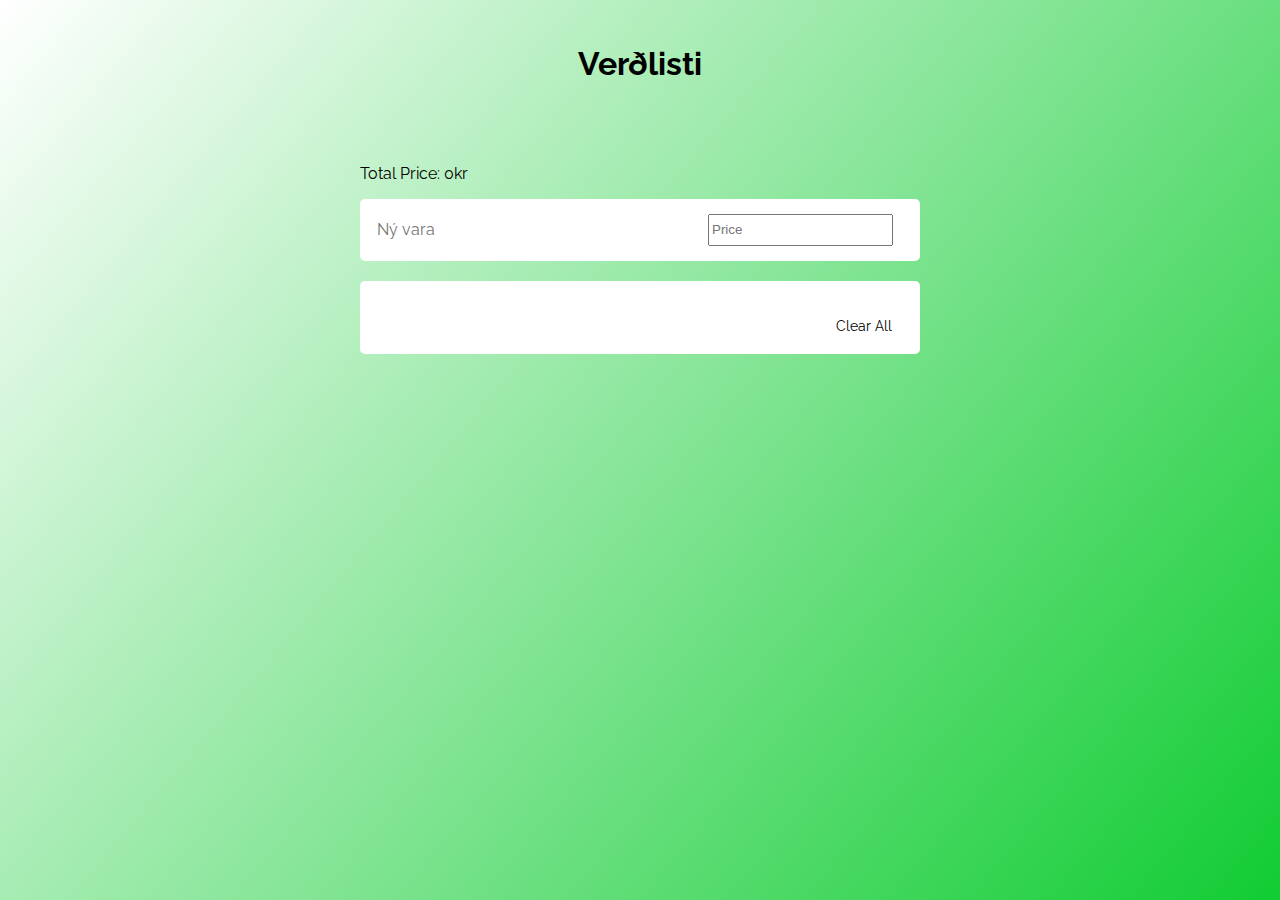
<file: docs/index.html>
<!DOCTYPE html>
<html lang="en">
<head>
    <meta charset="UTF-8">
    <meta name="viewport" content="width=device-width, initial-scale=1.0">
    <title>Verðlisti</title>
    <link rel="stylesheet" href="styles.css">
    <link rel="preconnect" href="https://fonts.googleapis.com">
    <link rel="preconnect" href="https://fonts.gstatic.com" crossorigin>
    <link href="https://fonts.googleapis.com/css2?family=Raleway:ital,wght@0,100..900;1,100..900&display=swap" rel="stylesheet">
    <link rel="stylesheet" href="https://cdnjs.cloudflare.com/ajax/libs/font-awesome/6.5.1/css/all.min.css" integrity="sha512-DTOQO9RWCH3ppGqcWaEA1BIZOC6xxalwEsw9c2QQeAIftl+Vegovlnee1c9QX4TctnWMn13TZye+giMm8e2LwA==" crossorigin="anonymous" referrerpolicy="no-referrer" />
</head>
<body class="container">
    <header class="logo">
        <h1>Verðlisti</h1>
    </header>
    <div class="main">
        <p id="totalPrice">Total Price: 0kr</p>
        <form>
            <input type="text" placeholder="Ný vara">
            <input type="number" placeholder="Price">
            <button type="submit"><i class="fas fa-plus-square"></i></button>
        </form>
        <div class="todoList">
            <ul>

            </ul>
            <a class="clearAll" id="clearAll">Clear All</a>
        </div>
    </div>
    <script src="app.js"></script>
</body>
</html>
</file>
<file: docs/styles.css>
html {
    height: 100vh;
    min-width: 600px;
    background-image: linear-gradient(130deg, #FFF, #1c3);
    background-repeat: no-repeat;
    background-size: auto;
}
.container {
    width: 600px;
    display: flex;
    justify-content: center;
    flex-direction: column;
    margin: auto;
    font-family: "raleway",sans-serif;
}
.logo {
    display: flex;
    margin: auto;
    flex-direction: column;
    max-width: 500px;
    padding: 1.5rem 0;
    align-items: center;
}
.main {
    padding: 20px;
}
form {
    background-color: #FFF;
    padding: 15px;
    border-radius: 5px;
    display: flex;
}
input[type="text"] {
    height: 30px;
    outline : none;
    border: none;
    font-size: 1rem;
    font-family: "raleway",sans-serif;
    color: #595959;
    flex-grow: 1;
}
button {
    font-size: 1.5rem;
    background-color: #FFF;
    outline: none;
    border: none;
    color: #595959;
}

button:hover {
    color: lightgreen;
}

.todoList {
    background-color: #FFF;
    border-radius: 5px;
    margin-top: 20px;
    padding: 10px 25px;
    height: 100%;
}
.todo-item {
    flex-grow: 1;
}
ul {
    padding-left: 0px;
    list-style: none;
}

li {
    display: flex;
    align-items: center;
    border-bottom: lightgray 1px solid;
    padding: 15px 0;
    font-size: 1rem;
    color: #595959;
}
i {
    pointer-events: none;
}

.clearAll {
    display: flex;
    justify-content: flex-end;
    padding: 10px 3px;
    cursor: pointer;
    font-size: 0.9rem;
}

.clearAll:hover {
    color: lightgreen;
}
</file>
